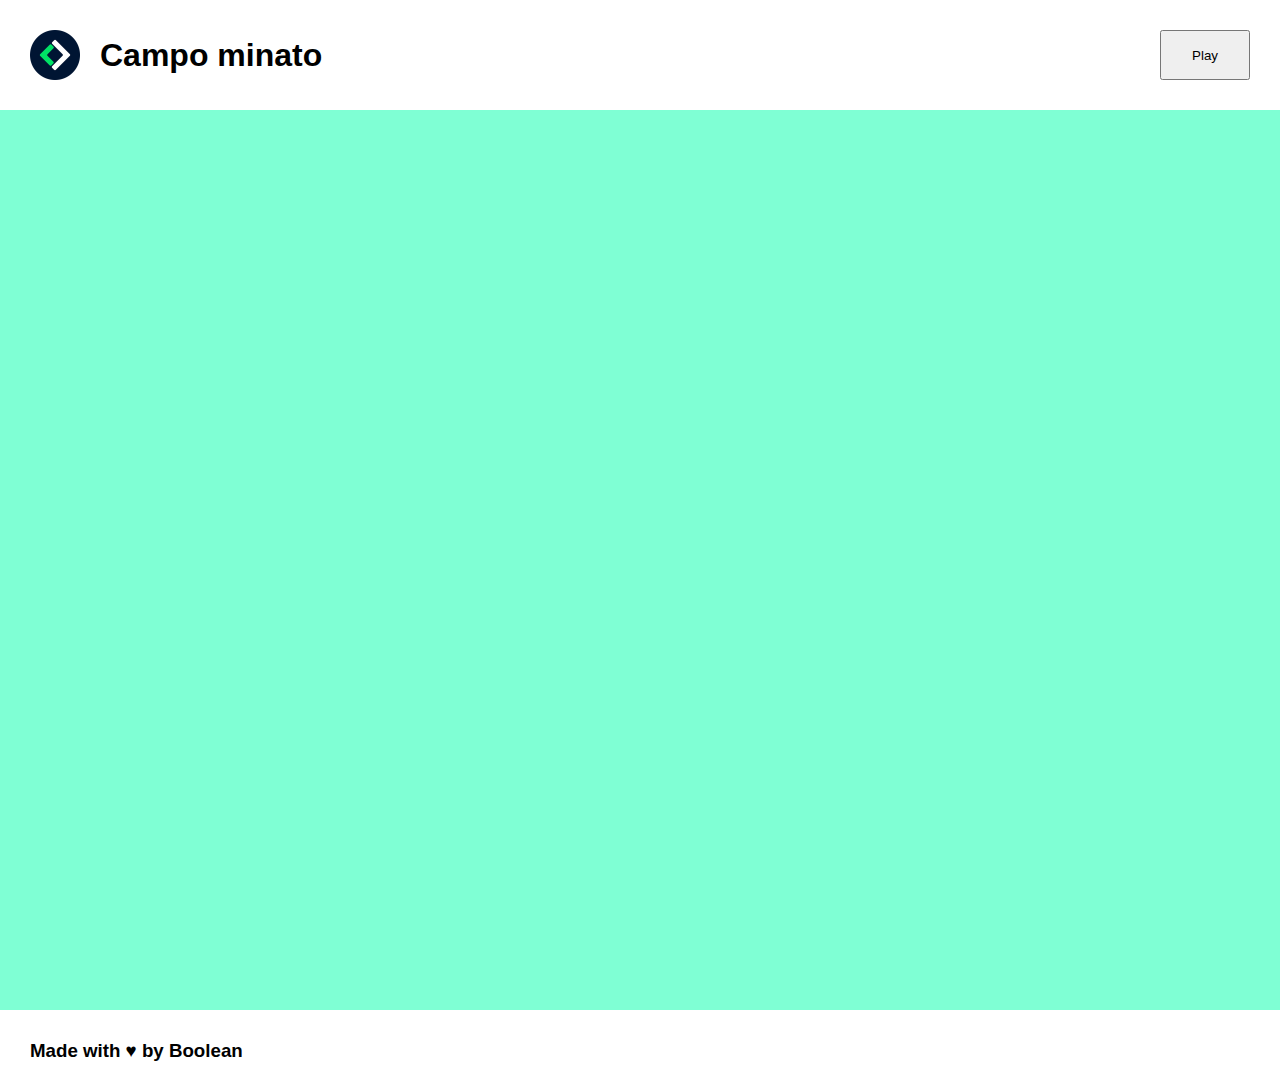
<file: index.html>
<!DOCTYPE html>
<html lang="en">
<head>
    <meta charset="UTF-8">
    <meta http-equiv="X-UA-Compatible" content="IE=edge">
    <meta name="viewport" content="width=device-width, initial-scale=1.0">
    <link rel="stylesheet" href="css/style.css">
    <title>Campominato Grid</title>
</head>
<body>

    <header>
        <div class="h_left">
            <img src="img/logo.png" alt="Logo">
            <h1>Campo minato</h1>
        </div>
        <button id="play_btn">Play</button>
    </header>

    <main>
        <div id="square_container">
        </div>
    </main>

    <footer>
        <h3>Made with &hearts; by Boolean</h3>
    </footer>
    
    <script type="text/javascript" src="js/main.js"></script>
</body>
</html>
</file>
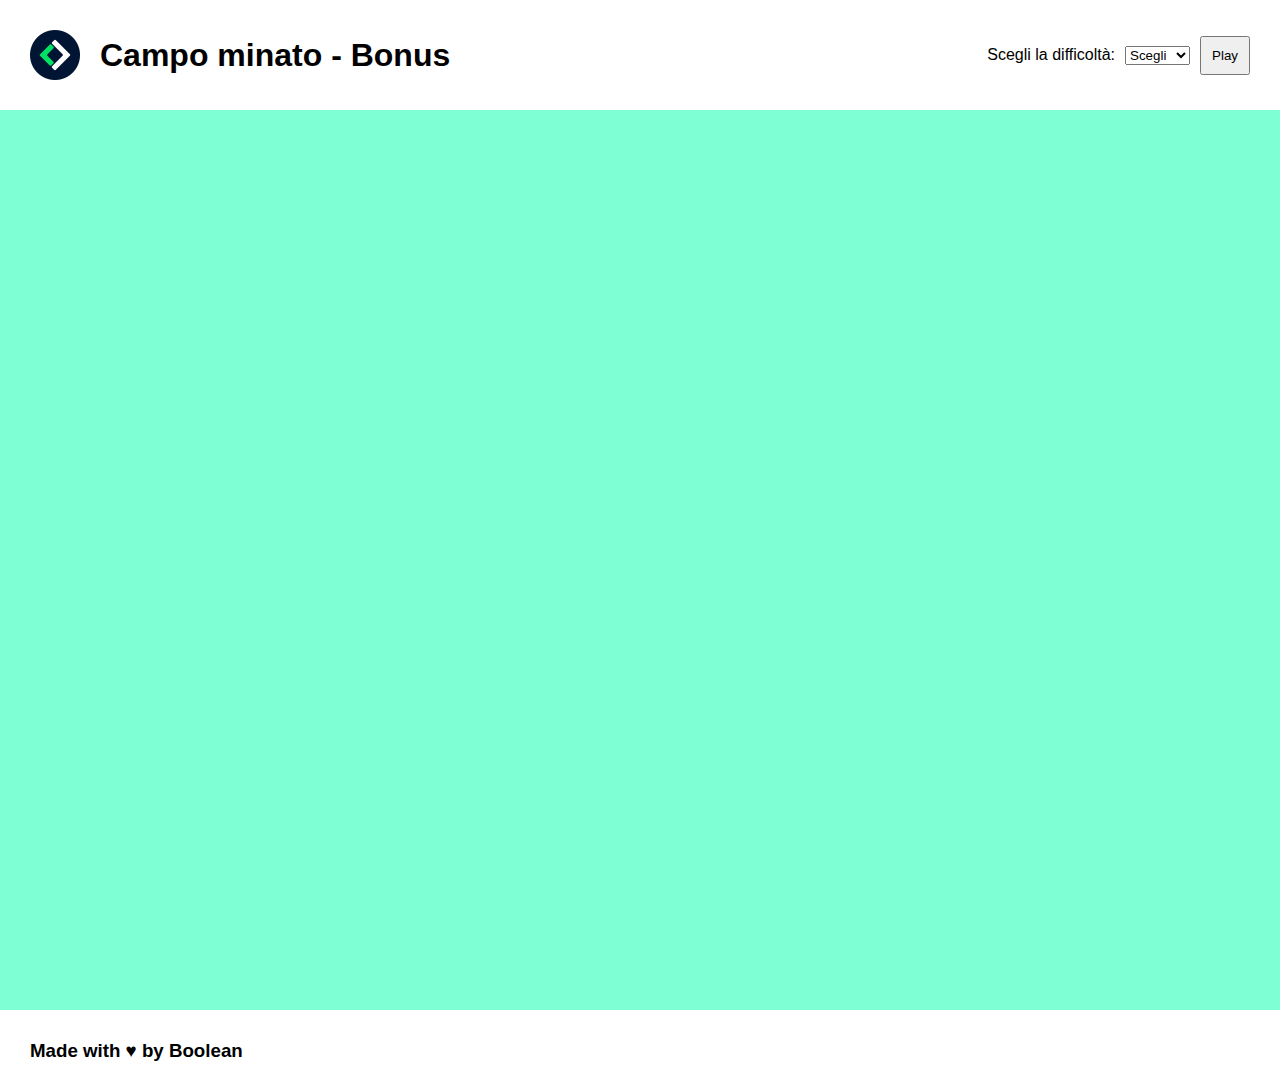
<file: bonus/index.html>
<!DOCTYPE html>
<html lang="en">
<head>
    <meta charset="UTF-8">
    <meta http-equiv="X-UA-Compatible" content="IE=edge">
    <meta name="viewport" content="width=device-width, initial-scale=1.0">
    <link rel="stylesheet" href="css/style.css">
    <title>Campominato Grid - Bonus</title>
</head>
<body>

    <header>
        <div class="h_left">
            <img src="img/logo.png" alt="Logo">
            <h1>Campo minato - Bonus</h1>
        </div>
        <div class="h_right">
            <label for="difficulty">Scegli la difficoltà:</label>
            <select name="idk" id="difficulty">
                <option value="">Scegli</option>
                <option value="easy">Facile</option>
                <option value="medium">Media</option>
                <option value="hard">Difficile</option>
            </select>
            <button id="play_btn">Play</button>
        </div>
    </header>

    <main>
        <div id="square_container">
        </div>
    </main>

    <footer>
        <h3>Made with &hearts; by Boolean</h3>
    </footer>
    
    <script type="text/javascript" src="js/main.js"></script>
</body>
</html>
</file>
<file: css/style.css>
* {
    margin: 0;
    padding: 0;
    box-sizing: border-box;
    font-family: sans-serif;
}

header {
    display: flex;
    justify-content: space-between;
    padding: 30px;
}

header .h_left {
    display: flex;
    justify-content: center;
    align-items: center;
}

header img {
    height: 50px;
    margin-right: 20px;
}

header button {
    padding: 0 30px;
}

main {
    background-color: #7fffd4;
    padding: 50px 0;
}

#square_container {
    width: 800px;
    height: 800px;
    margin: auto;
    display: flex;
    flex-wrap: wrap;
    align-content: flex-start;
}

.square {
    width: calc(100% / 10);
    height: calc(100% / 10);
    border: 2px solid #000;
    color: #000;
    display: flex;
    justify-content: center;
    align-items: center;
    font-weight: bolder;
    font-size: 2rem;
}

footer {
    padding: 30px;
}
</file>
<file: bonus/css/style.css>
* {
    margin: 0;
    padding: 0;
    box-sizing: border-box;
    font-family: sans-serif;
}

header {
    display: flex;
    justify-content: space-between;
    padding: 30px;
}

header .h_left {
    display: flex;
    justify-content: center;
    align-items: center;
}

header img {
    height: 50px;
    margin-right: 20px;
}

header .h_right {
    display: flex;
    justify-content: center;
    align-items: center;
}

header select {
    margin-left: 10px;
}

header button {
    padding: 10px;
    margin-left: 10px;
}

main {
    background-color: #7fffd4;
    padding: 50px 0;
}

#square_container {
    width: 800px;
    height: 800px;
    margin: auto;
    display: flex;
    flex-wrap: wrap;
    align-content: flex-start;
}

.square {
    border: 2px solid #000;
    color: #000;
    display: flex;
    justify-content: center;
    align-items: center;
    font-weight: bolder;
    font-size: 2rem;
}

footer {
    padding: 30px;
}

.c_easy {
    width: calc(100% / 10);
    height: calc(100% / 10);
}

.c_medium {
    width: calc(100% / 9);
    height: calc(100% / 9);
}

.c_hard {
    width: calc(100% / 7);
    height: calc(100% / 7);
}
</file>
